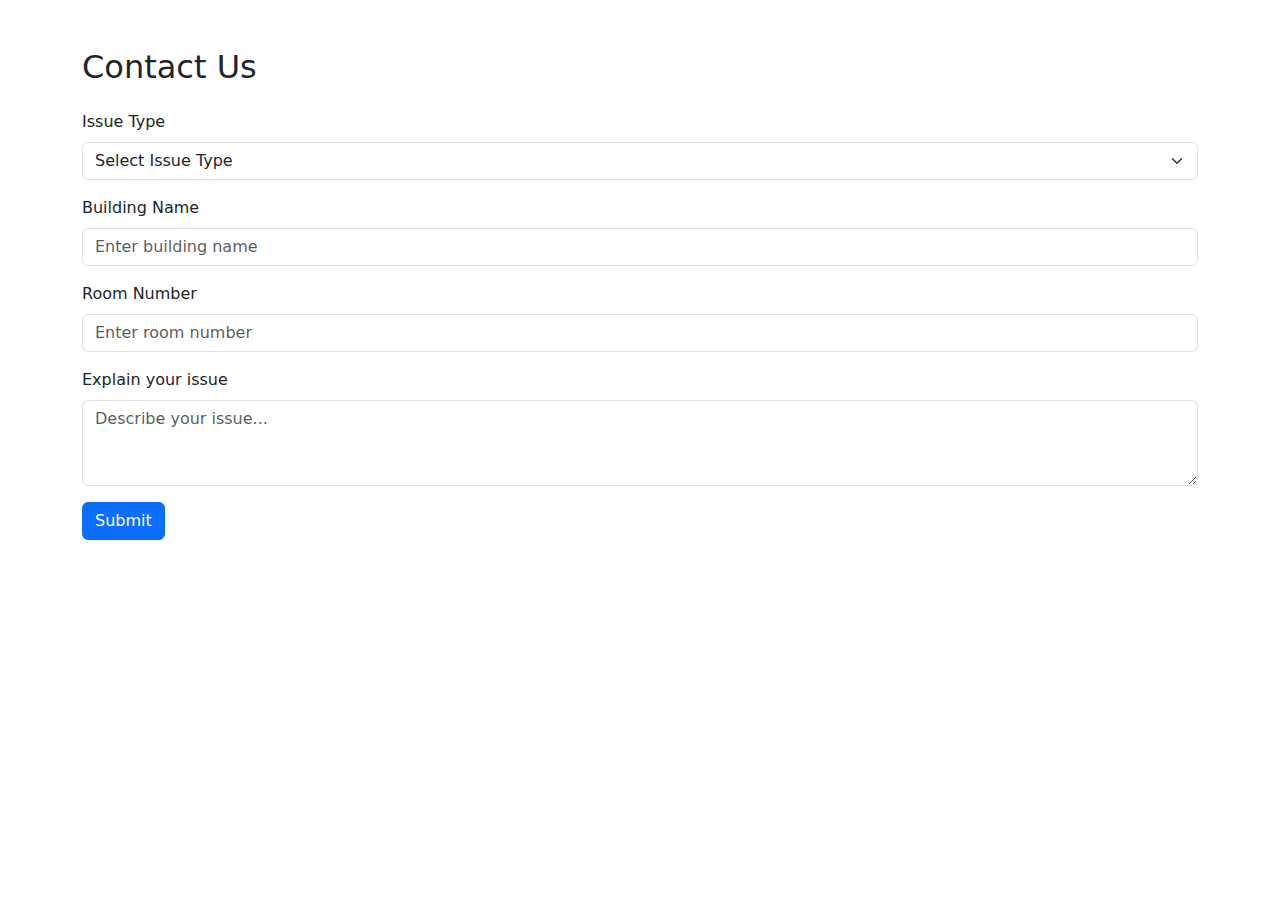
<file: storefront/playground/templates/contact.html>
<!DOCTYPE html>
<html lang="en">
<head>
  <meta charset="UTF-8">
  <meta name="viewport" content="width=device-width, initial-scale=1">
  <title>Contact Form</title>
  <link href="https://cdn.jsdelivr.net/npm/bootstrap@5.3.0/dist/css/bootstrap.min.css" rel="stylesheet">
</head>
<body>
  <div class="container my-5">
    <h2 class="mb-4">Contact Us</h2>
    <form>
      <!-- Issue Type Dropdown -->
      <div class="mb-3">
        <label for="issueType" class="form-label">Issue Type</label>
        <select class="form-select" id="issueType" aria-label="Select Issue Type">
          <option selected>Select Issue Type</option>
          <option value="1">Room/Building</option>
          <option value="2">Report a Bug to the Developers</option>
        </select>
      </div>
      
      <!-- Building Name -->
      <div class="mb-3">
        <label for="buildingName" class="form-label">Building Name</label>
        <input type="text" class="form-control" id="buildingName" placeholder="Enter building name">
      </div>
      
      <!-- Room Number -->
      <div class="mb-3">
        <label for="roomNumber" class="form-label">Room Number</label>
        <input type="text" class="form-control" id="roomNumber" placeholder="Enter room number">
      </div>
      
      <!-- Issue Description -->
      <div class="mb-3">
        <label for="issueDescription" class="form-label">Explain your issue</label>
        <textarea class="form-control" id="issueDescription" rows="3" placeholder="Describe your issue..."></textarea>
      </div>
      
      <!-- Submit Button -->
      <button type="submit" class="btn btn-primary">Submit</button>
    </form>
  </div>
  
  <script src="https://cdn.jsdelivr.net/npm/bootstrap@5.3.0/dist/js/bootstrap.bundle.min.js"></script>
</body>
</html>
</file>
